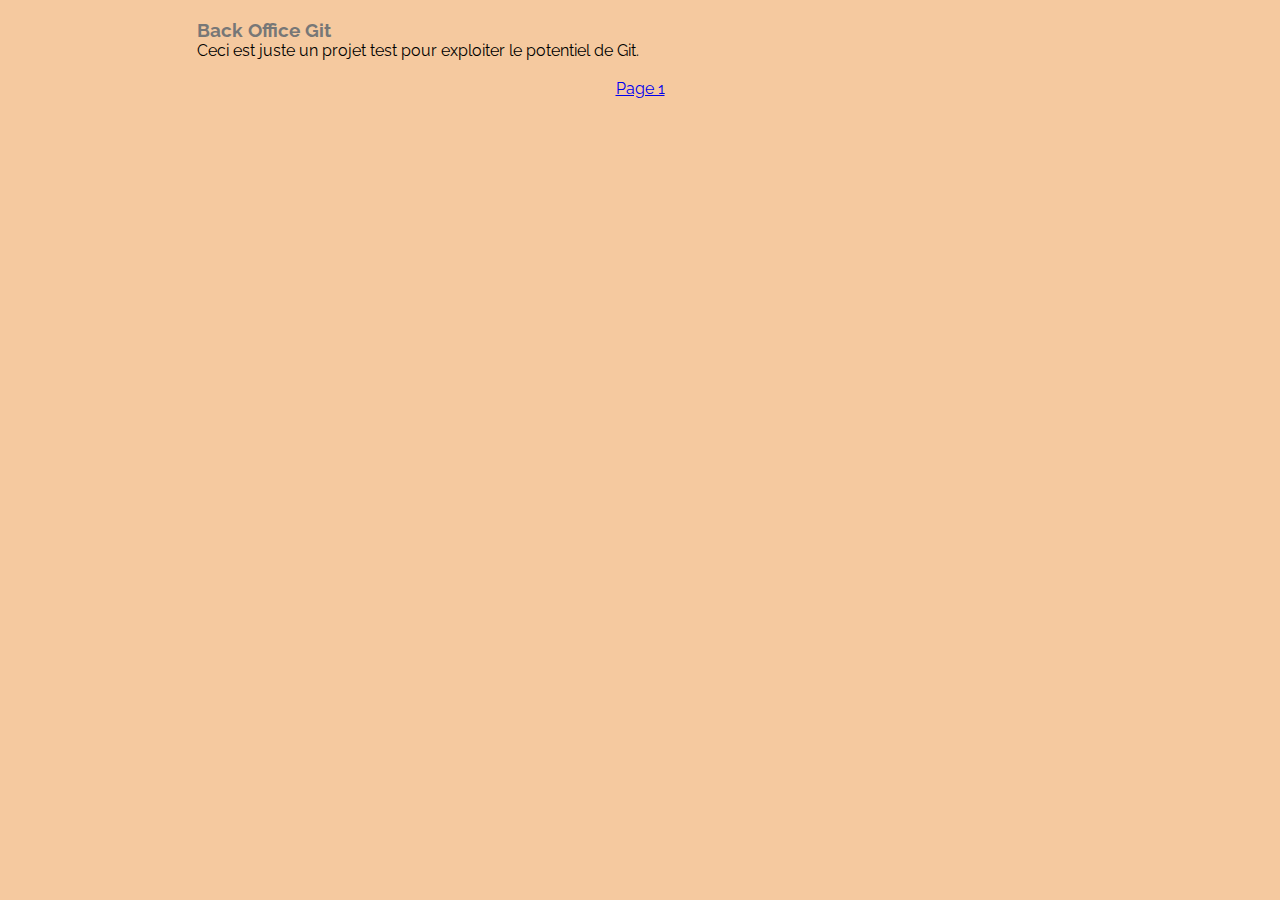
<file: index.html>
﻿<html>
<head>
<meta charset="utf-8">
<title>Back Office Git</title>
<link rel="stylesheet" type="text/css" href="css/theme.css" />
</head>
<body>
<br />
<h1>Back Office Git</h1>
<p>Ceci est juste un projet test pour exploiter le potentiel de Git.</p>
<br />
<a href="page1.html">Page 1</a>
</body>
</html>
</file>
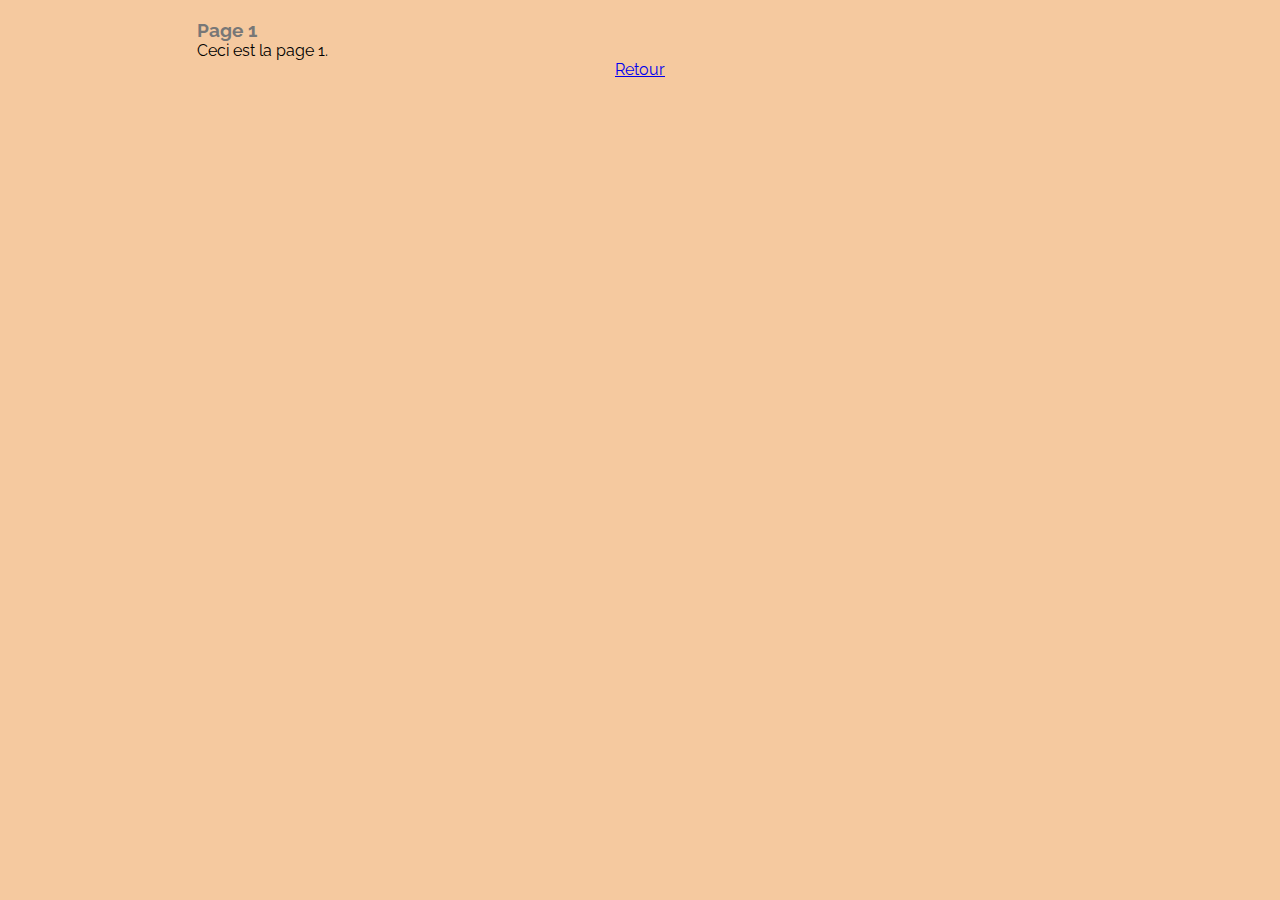
<file: page1.html>
<html>
<head>
<meta charset="utf-8">
<title>Back Office Git</title>
<link rel="stylesheet" type="text/css" href="css/theme.css" />
</head>
<body>
<br />
<h1>Page 1</h1>
<p>Ceci est la page 1.</p>
<a href="index.html">Retour</a>
</body>
</html>
</file>
<file: css/theme.css>
@charset "UTF-8";
@import url("https://fonts.googleapis.com/css?family=Raleway:400,500,700");

/* Balises HTML */

body {
    color : #ffffff; 
    background-color : #f5c99f;
    text-align : center;
    font-family: "Raleway", Helvetica, sans-serif;
    padding : 0;
    margin-top : 0%;
    margin-bottom : 0%;
    margin-right : 15%;
    margin-left : 15%;
    min-width: 320px;
}

h1 { 
    color : #777777; 
    font-size : 120%; 
    margin-top : 0px; 
    margin-bottom : 0px; 
    margin-left : 5px; 
    margin-right : 5px; 
    text-align : justify; 
}

p { 
    color : #000000; 
    text-align : justify; 
    font-size : 100%; 
    margin-top : 0px; 
    margin-bottom : 0px; 
    margin-left : 5px; 
    margin-right : 5px; 
}
</file>
